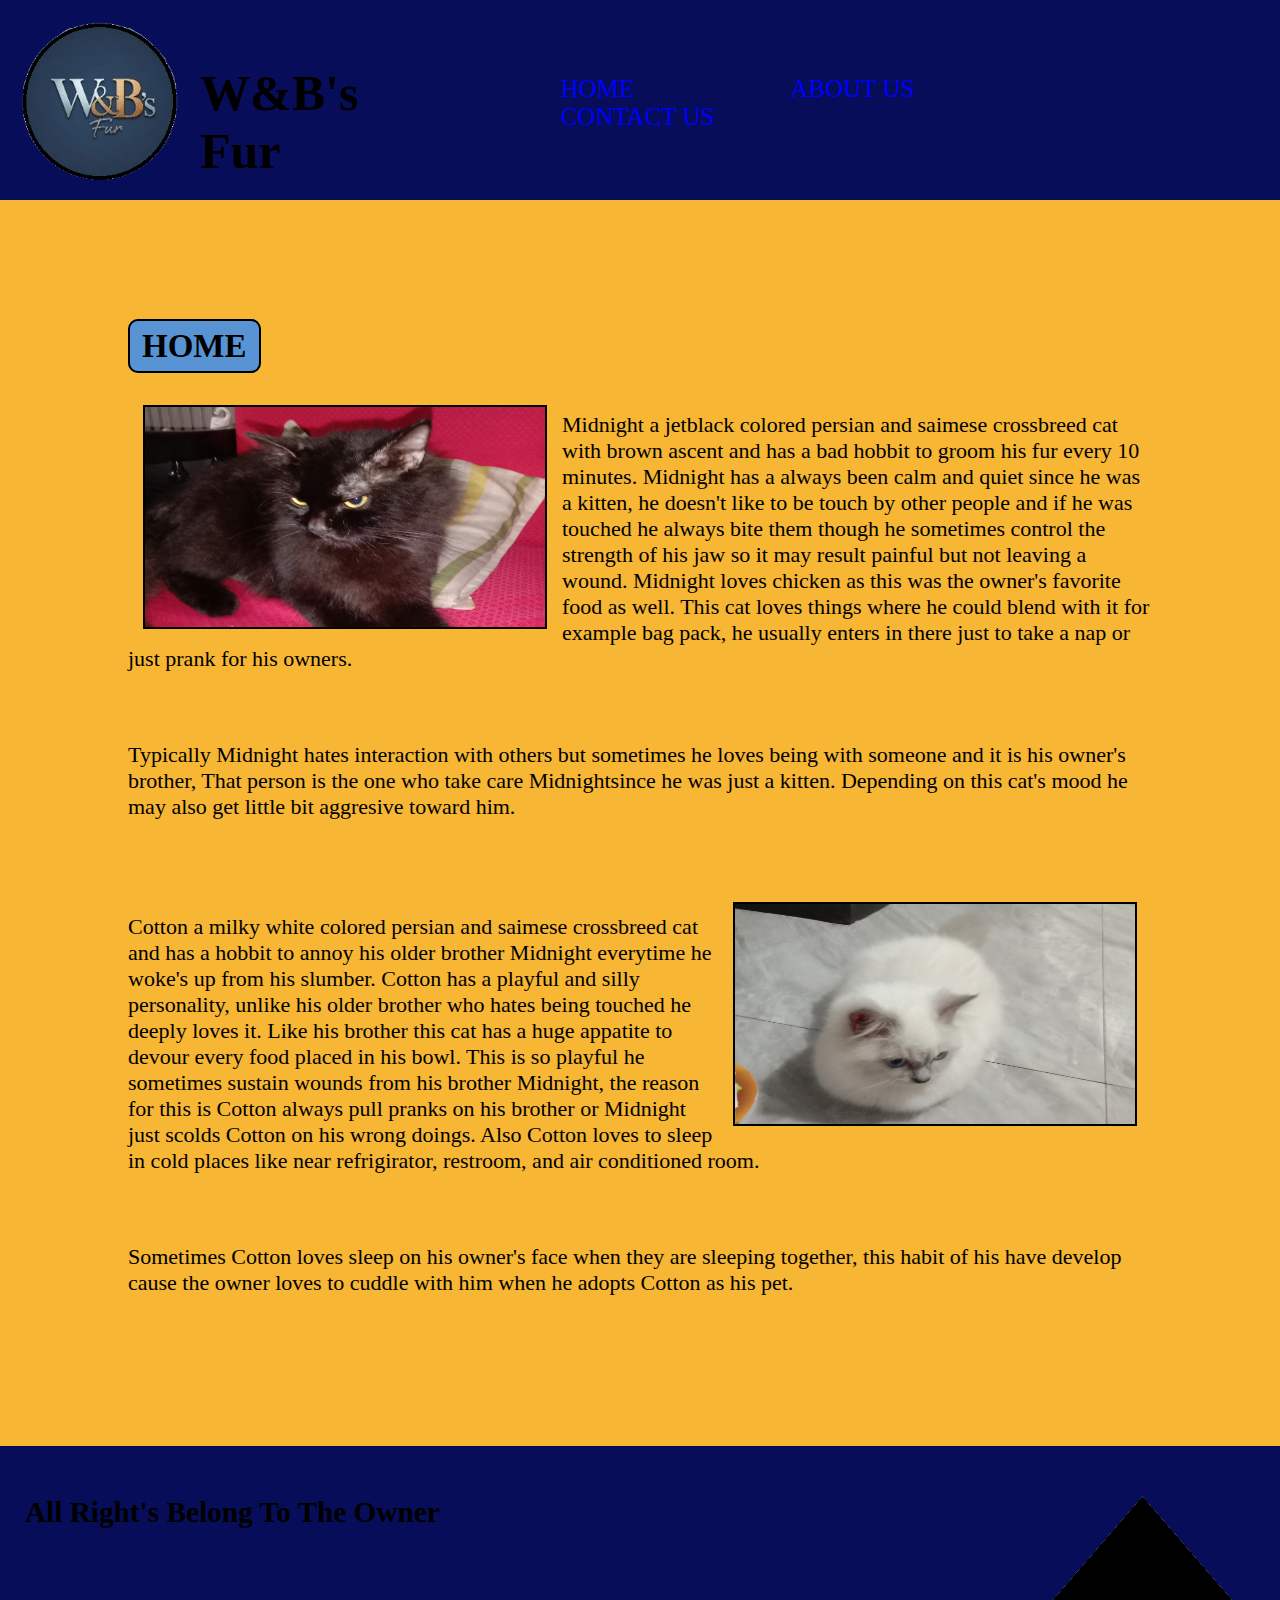
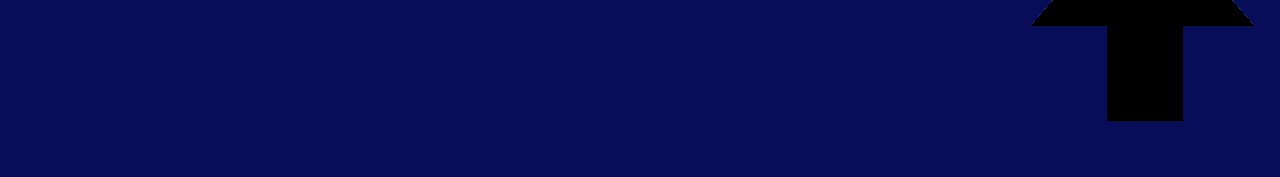
<file: index.html>
<!DOCTYPE html>
<html lang="en">
<head>
  <title>W&B's Fur</title>
  <link rel="stylesheet" href="style.css">
</head>
<body>
  <header>
    <div class="brand">
    <img src="brand.png" alt="logo" width="200px">
    </div>
    <h1>W&B's Fur</h1>
    <nav>
      <ul>
        <li><a href="index.html" id="home">HOME</a></li>
        <li><a href="about.html">ABOUT US</a></li>
        <li><a href="contact.html">CONTACT US</a></li>
      </ul>
    </nav>
  </header>
  <main>
    <div class="content">
      <h2>HOME</h2>
        <div class="first">
          <div class="img1">
            <img src="IMG_20251124_165118.jpg" alt="Midnight" class="image1"> 
          </div>
          <div class="p1">
              <p>
                Midnight a jetblack colored persian and saimese crossbreed cat with brown ascent
                and has a bad hobbit to groom his fur every 10 minutes.
                Midnight has a always been calm and quiet since he was a kitten,
                he doesn't like to be touch by other people and if he was touched he always bite them 
                though he sometimes control the strength of his jaw so it may result painful but not leaving a wound.
                Midnight loves chicken as this was the owner's favorite food as well.
                This cat loves things where he could blend with it for example bag pack,
                he usually enters in there just to take a nap or just prank for his owners.
              </p>
              <br>
              <p>
                Typically Midnight hates interaction with others but sometimes he loves being with someone and it is his owner's brother,
                That person is the one who take care Midnightsince he was just a kitten. Depending on this cat's mood he may also get little bit aggresive toward him.
              </p>
          </div>
        </div>
        <div class="img2">
          <img src="IMG_20251124_165041.jpg" alt="Cotton" class="image2">
        </div>
        <div class="p2">
            <p>
              Cotton a milky white colored persian and saimese crossbreed cat 
              and has a hobbit to annoy his older brother Midnight everytime he woke's up from his slumber.
              Cotton has a playful and silly personality, unlike his older brother who hates being
              touched he deeply loves it. Like his brother this cat has a huge appatite to devour every food placed in his bowl.
              This is so playful he sometimes sustain wounds from his brother Midnight, 
              the reason for this is Cotton always pull pranks on his brother or Midnight just scolds Cotton on his wrong doings.
              Also Cotton loves to sleep in cold places like near refrigirator, restroom, and air conditioned room.  
            </p>
            <br>
            <p>
              Sometimes Cotton loves sleep on his owner's face when they are sleeping together, 
              this habit of his have develop cause the owner loves to cuddle with him when he adopts Cotton as his pet.
            </p>
        </div>
    </div>
  </main>
  <footer>
    <div class="rights">
      <h3>All Right's Belong To The Owner</h3>
    </div>
    <div class="up">
      <a href=""><img src="up-arrow.png" alt="&uarr;" class="arrow"></a>
    </div>
  </footer>
</body>
</html>
</file>
<file: style.css>
body 
        {
    background-color: #F7b633;
    padding: 0;
    margin: 0;
    
}


@media (max-width: 2000px) {
    main{
        font-size: 22px;
    }
    header {
        background-color: #070D59;    
        font-size: 25px;
        height: 200px ;
    }
    h1{
        float: right; 
        padding-top: 30px; 
    }
    nav{
        padding-top: 50px;  
    }
    footer {
        background-color: #070D59;    
        font-size: 25px;
    }

}

@media (max-width: 800px) {
    header {
        height: 100px;
        font-size: 17px;
    }
    nav{
        margin-bottom: 15px;
    }
    footer {
        height: 100px;
        font-size: 15px;
    }
    
    img {
        height: 100px;
    }
    .image1 {
        width: 150px;
        height: 100px;
    }
    .image2 {
        width: 150px;
        height: 100px;
    }
    h1 {
        font-size: 22px;
        margin-top: -8px;
    }

}

header{
    display: flex;
    align-content: center;
    justify-content: space-around;
     
    
}



nav ul li{
    list-style: none;
    display: inline-block;
}

nav ul li a{
    text-decoration: none;
    color: blue;
    padding: 0 75px;
}

main{
    position: relative;
    top: 0;
    
    height: auto;
    max-width: 1200px;
    padding: 10%;
    
}




footer{
    position: relative;
    bottom: 0;
    display: flex;
    align-content: center;
    padding: 50px 25px;
    justify-content: space-between;
}

.rights{
    display: inline;
}

.up{
    display: inline;
    
}
    




h2{
    margin-bottom: 10%;
    display: inline;
    background-color: #5893D4;
    border: 2px solid;
    border-radius: 10px 10px;
    padding: 7px 12px;
}

h3{
    display: inline;
}

.image1{
    float: left;
    margin: 15px;
    width: 400px;
    height: 220px;
    border: 2px solid;
}

.image2{
    float: right;
    margin: 10px 15px;
    width: 400px;
    height: 220px;
    border: 2px solid;

}

.first{
    padding-bottom: 50px;
    padding-top: 25px;
}
</file>
